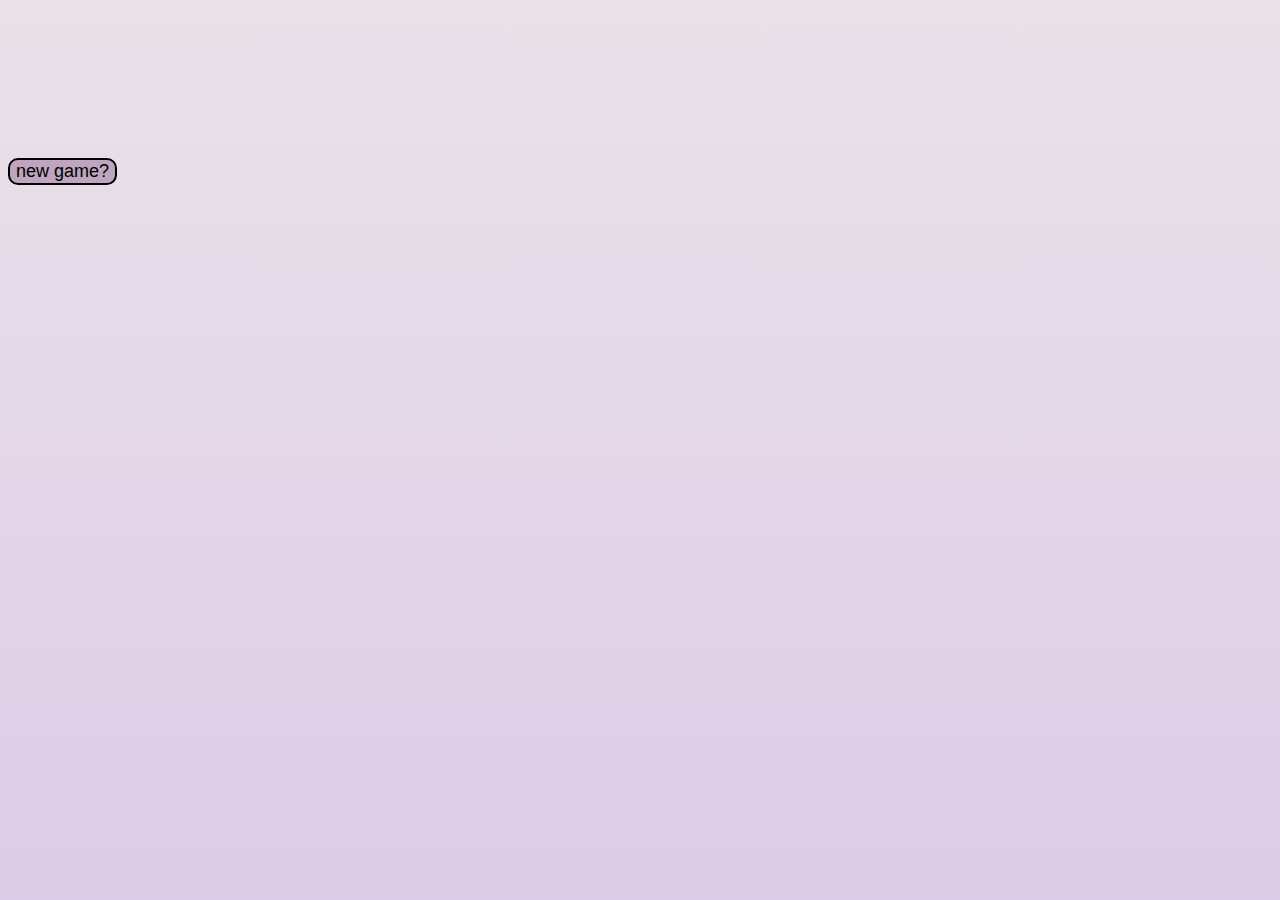
<file: index.html>
<!DOCTYPE html>
<html>
<head>
    <meta charset="utf-8">
	<meta name="viewport" content="width=device-width, initial-scale=1">
	<title> HI it is idle game </title>
</head>
<body>
   <div id="gameplay" style="display:none">
    <p id="showsomecurrency" align="center"> here is it </p> 
   
    <button class="Click" onclick="addsome()" desc="Basic example sample"> add some of money</button>
    <button class="Click" onclick="wastetoget()"> waste some</button>
    <button class="Click" onclick="upgradeandwaster()"> Upgrade something</button>
	<button class="Click" onclick="moneysymbolchangerindex()"> Change currency</button>
    <p id="nextupdate"> you need 200 for upgrade</p>
	<p id="upd_desc">Makes your wasters much cheaper</p>
    <p id="showtheprice"> here is it </p> 
	<button class="Click" onclick="Prestige()" id="PrestigeButton" style="display:none"> PRESTIGE</button>
   </div>
    <script src="idle script.js"> </script>
	<link rel="stylesheet" href="Style.css">
    <div id="loadmenu" style="display:" class="main_screen">
	 <strong><p class="title">RANDOM GAME</p></strong>
	 <button class="Click big" onclick="newgame()" style="text-align:center;">new game?</button>
		<button id="loadB"class="Click big" onclick="loadgame()" style="text-align:center;"> load?</button>
	
	</div>
	<div id="prestige" style="display:none">
			<p id="gold_currency"> 1 gold</p>
			<button class="Click" onclick="PrestigeUpgrade(1)" id="PrestigeUpgrade_1" style="display:inline" onmouseover="P_upg_des(1)" onmouseout="P_upg_des()"> Autoclicker</button>  
			<button class="Click" onclick="PrestigeUpgrade(2)" id="PrestigeUpgrade_2" style="display:inline" onmouseover="P_upg_des(2)" onmouseout="P_upg_des()"> Multiplier</button>
			<p id="p_desc"></p>
			<button class="Click" onclick="Prestige_back()" id="PrestigeButton_back"> Go back</button>
	</div>
	<div id="desc"  width="50" style="display:none"> 
		<p id="desc_name">The item</p>
		<video id="desc_image" width="85%" height="180" autoplay muted loop src="Videos/0001-0089.mp4"> 
			A floating red mask
		</video>
		<p id="desc_desc">"That is some item"</p>
	
	
	
	
	</div>
</body>

</html>
</file>
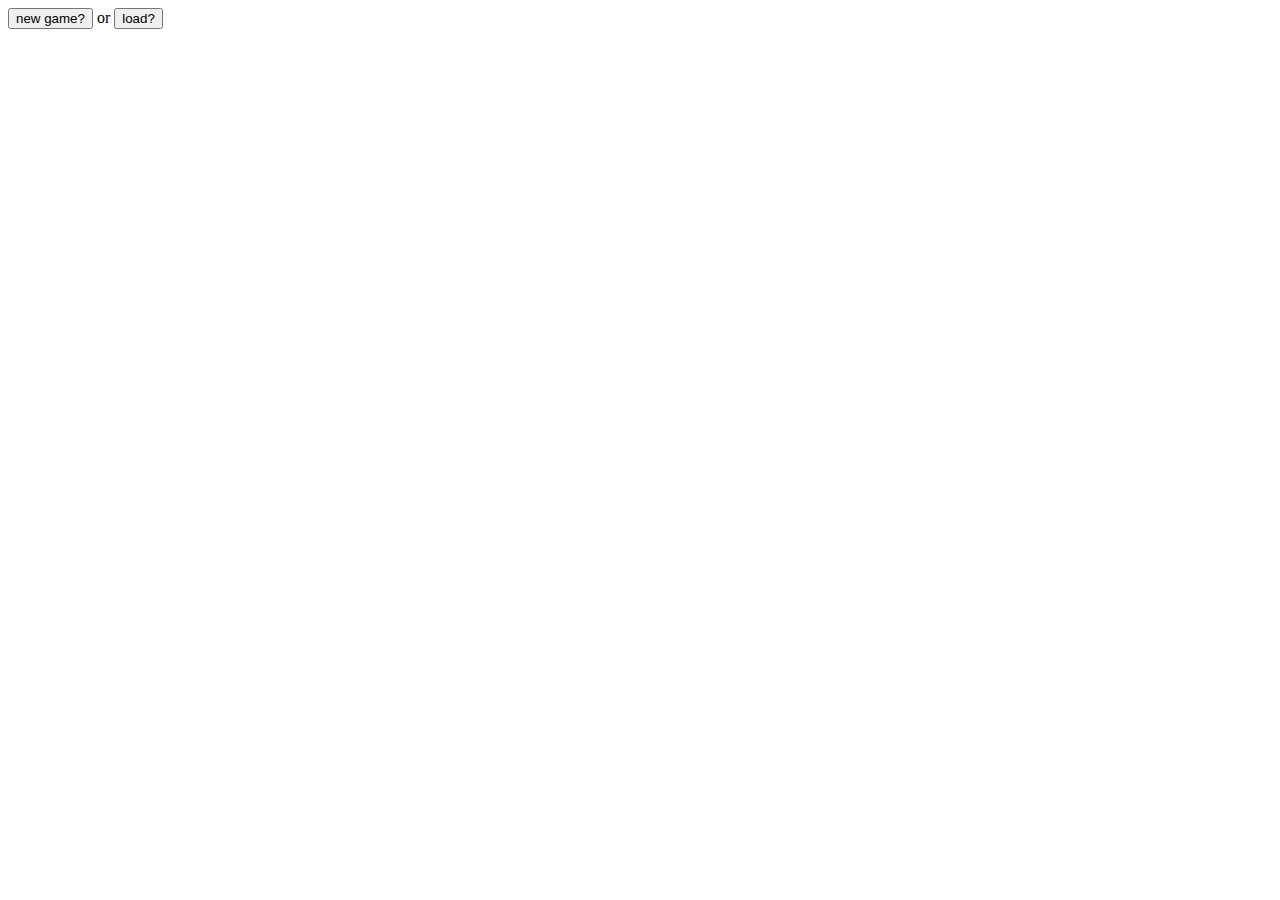
<file: main.html>
<!DOCTYPE html>
<html>
<head>
    <meta charset="utf-8">
	<meta name="viewport" content="width=device-width, initial-scale=1">
	<title> HI it is idle game </title>
</head>
<body>
   <div id="gameplay" style="display:none">
    <p> Here is how much you have </p>
    <p id="showsomecurrency" align="center"> here is it </p> 
   
    <button class="Click" onclick="addsome()"> add some of money</button>
    <button class="Click" onclick="wastetoget()"> waste some</button>
    <button class="Click" onclick="upgradeandwaster()"> Upgrade something</button>
    <p id="nextupdate"> you need 200 for upgrade</p>

    <p id="showtheprice"> here is it </p> 
   </div>
    <script src="idle script.js"> </script>
	
    <div id="loadmenu" style="display:">
	 <button class="Click" onclick="newgame()" style="display:inline">new game?</button><p style="display:inline"> or</p> <button class="Click" onclick="loadgame()" style="display:inline"> load?</button>

	
	</div>
</body>

</html>
</file>
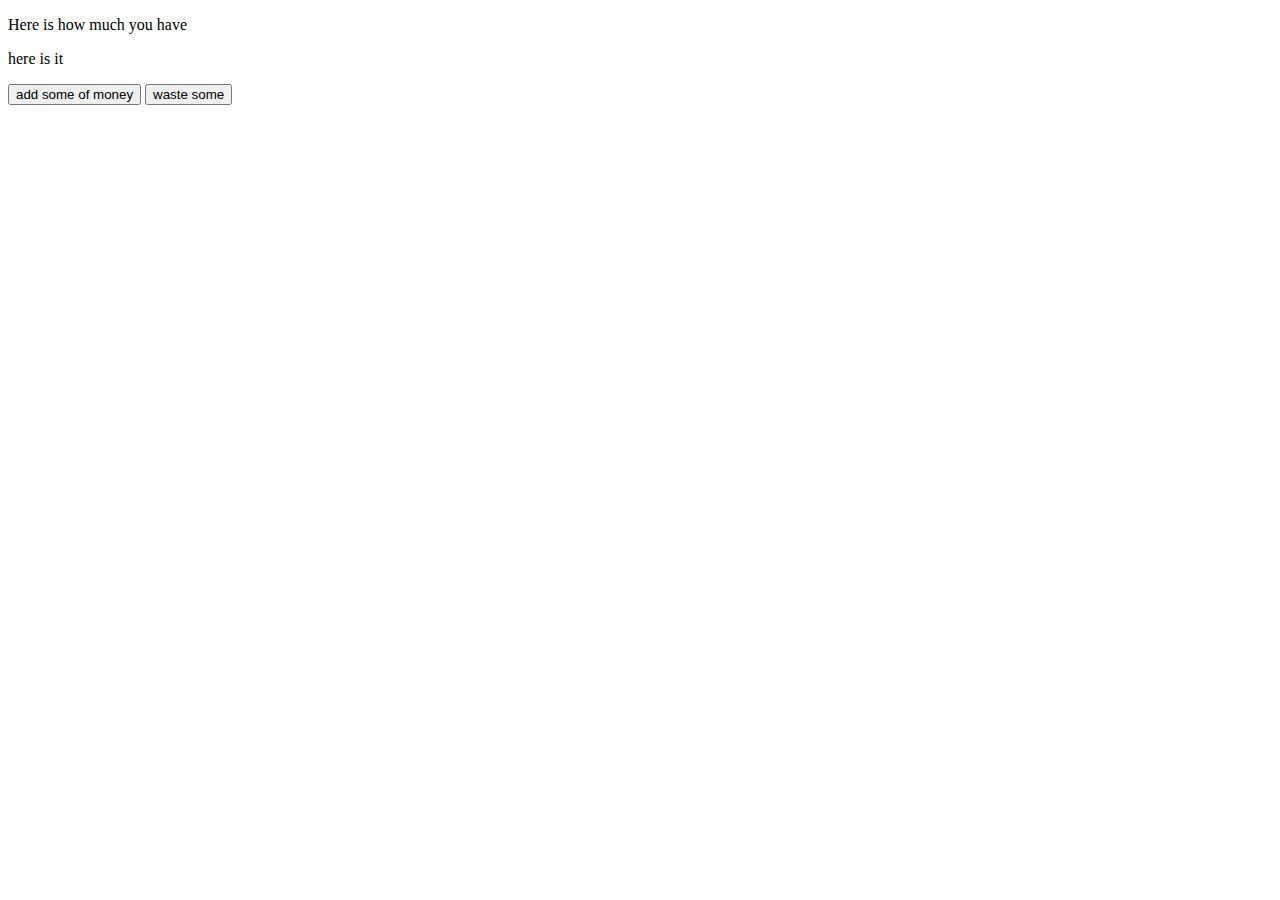
<file: Some try.html>
<!DOCTYPE html>
<html>
<head>
    <meta charset="utf-8">
	<meta name="viewport" content="width=device-width, initial-scale=1">
	<title> HI it is idle game </title>
</head>
<body>
   <p> Here is how much you have </p>
   <p id="showsomecurrency"> here is it </p> 
   <button class="Click" onclick="addsome()"> add some of money</button>
   <button class="Click" onclick="wastetoget()"> waste some</button>
  <script src="idle script.js"> </script>
</body>

</html>
</file>
<file: Style.css>
html{
	 height: 100%;
	background-size: 100%, 100%;
	background-image: linear-gradient(#e9e2e9, #ddcce7);
	background-repeat: no-repeat;
	background-position: center center;
	color:#27262c;
	 text-shadow: 0.9px 1px 2px #8a46b0;
	font-size:16px;
 }

 #showsomecurrency{font-size:20px;}
 .Click{
	 background-color: #90628b75;
	 border-radius: 10px;
	 border-style: double;
 }
 .Click:hover {
  background-color: #d7acea;
  border-radius: 10px;
}
 #desc{
	 position: relative;
	 width:200px;
	 height:300px;
	
	border-style: double;
	border:2px;
	shadow:2px;
	background-image: linear-gradient(#120078, #260ac4);
	
	text-align:center ;
	text-shadow: 0.5px 0.9px #5b5532;
 }	
#desc_name{font-size: 30px; color:#d9c441;margin-top: 5px;margin-bottom: 5px;}
#desc_desc{font-size: 18px; color:#d9c441;}
 .title{
	text-align:center ;
	color: transparent;
	font-size: 50px;
	background-clip: text;
	background-size: 200% auto;
	animation-name: gradients;
	animation-duration: 15s;
	animation-iteration-count: infinite;
	text-shadow: none;
}
@keyframes gradients {
  0%   {background-color:red;}
  33%  {background-color:blue;}
  66%  {background-color:purple;}
  100%   {background-color:red;}
}

 .big{
	font-size: 18px;

	
	
}
</file>
